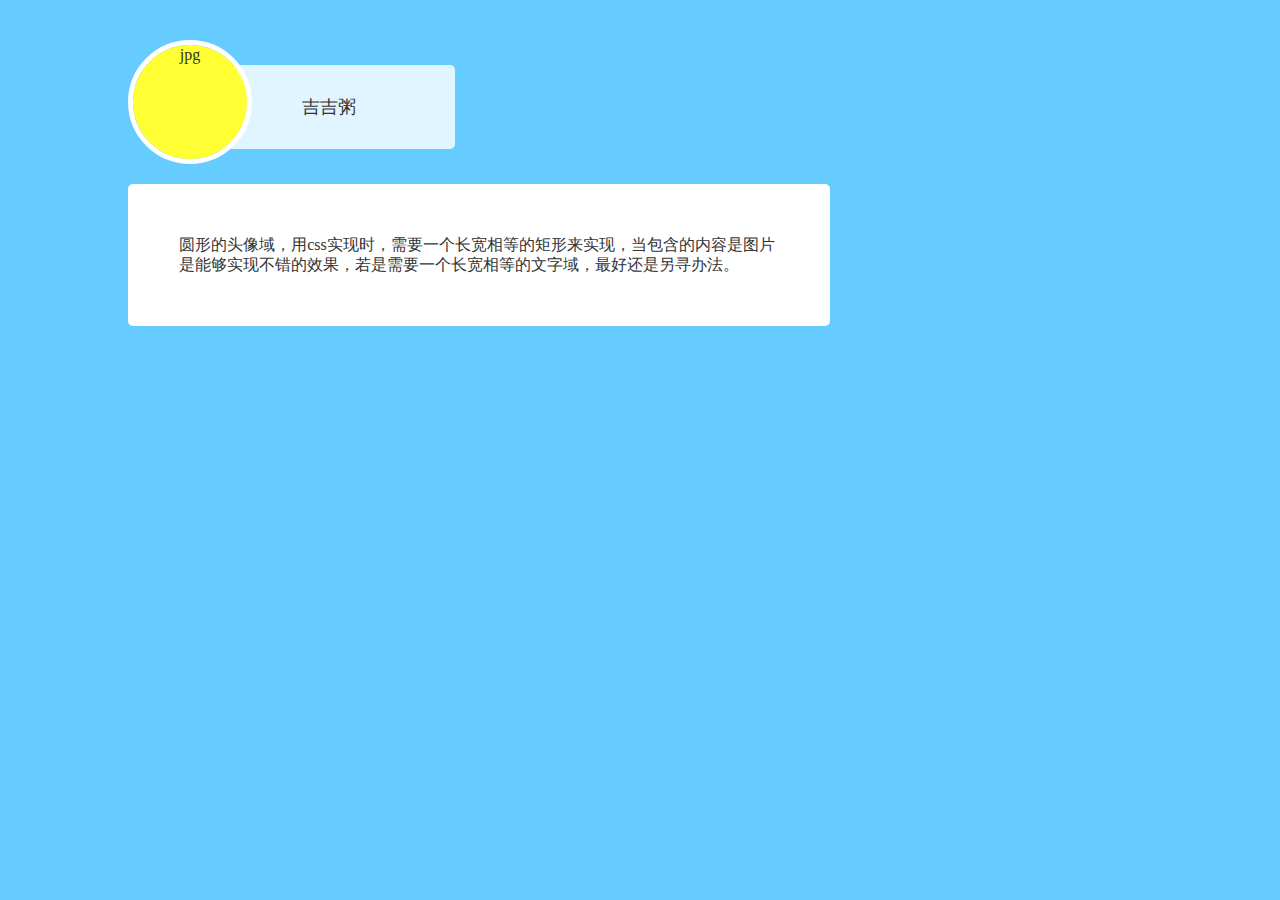
<file: 流式布局/百分比宽高/index.html>
<!DOCTYPE html>
<html>
<head>
    <meta charset="utf-8">
	<title>流式布局中的height</title>
    <link rel="stylesheet" type="text/css" href="style.css">
    <meta name="viewport" content="width=device-width,initail-scale=1.0">
</head>
<body>
    <div class='wrap'>
    	<div class='header'>
    		<div class='box'>
    		    <div class='circle'>
    		        <div class="img">jpg</div>
    		    </div>
    		</div>
    		<div id='stuname'>
    			<div>
                    <p>吉吉粥</p>
               </div>
    		</div>    		
    	</div>
    	<div class="content">
    	    圆形的头像域，用css实现时，需要一个长宽相等的矩形来实现，当包含的内容是图片是能够实现不错的效果，若是需要一个长宽相等的文字域，最好还是另寻办法。
    	</div>
    </div>
</body>
</html>
</file>
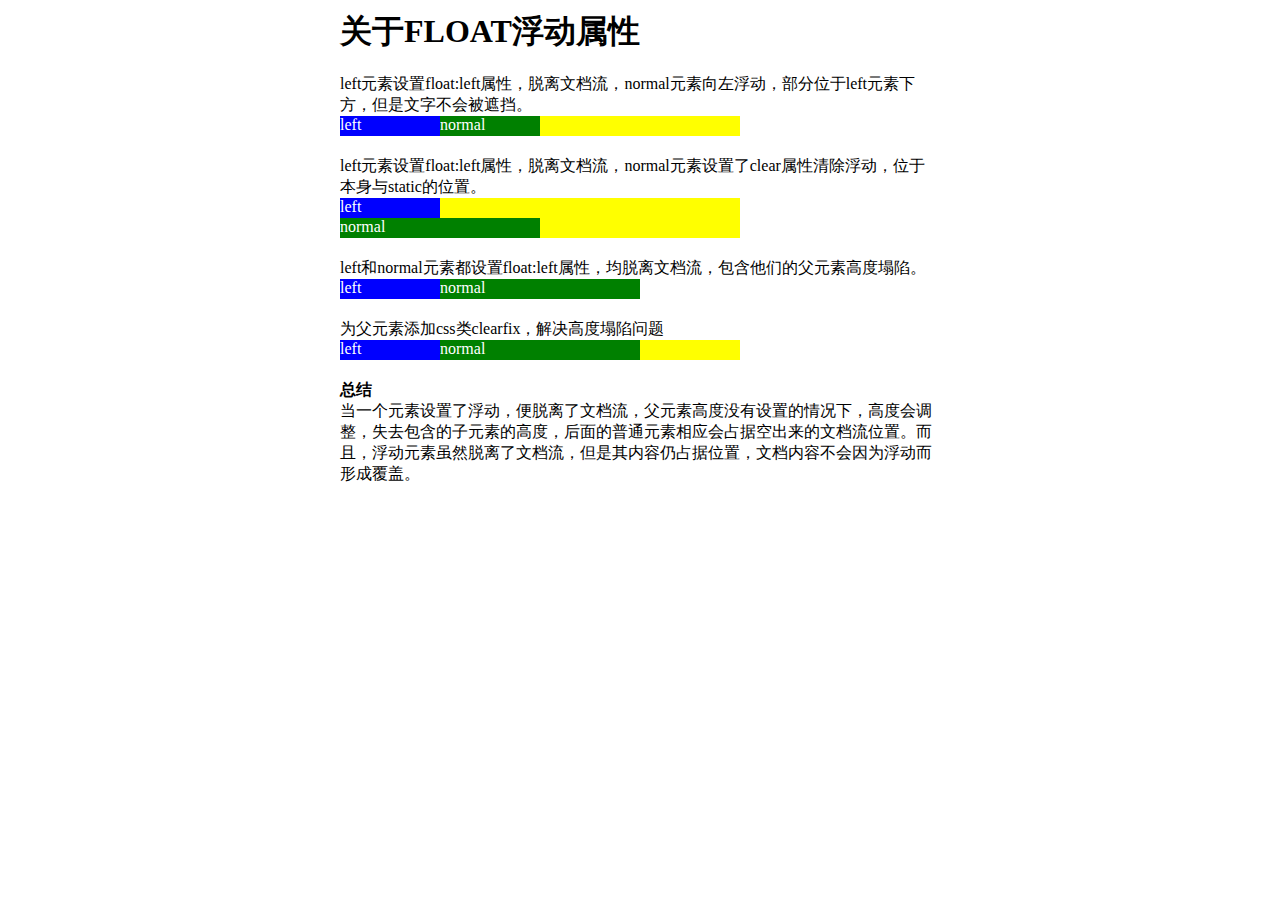
<file: float.html>
<!DOCTYPE html>
<html>
<head>
    <meta charset="utf-8">
	<title>float</title>
	<style>
	    *,body{
	    	margin: 0;
	    	padding: 0;
	    }
	    .wrap{
            width: 600px;
            margin: auto;
            padding:10px 0;
	    }
	    .clear{
	    	/*添加到需要清除浮动的元素上*/
	    	clear: both;
	    	/*display: block;*/
	    	overflow: hidden;
	    }
	    /*------------- @浮动元素的父元素 -------------*/
	    /*解决父元素高度塌陷问题，自适应子元素高度*/
	    .clearfix:after{
	    	content: '';
	    	height: 0; 
	    	display: block;
	    	clear: both;
	    }
	    /*兼容IE6,IE7*/
	    .clearfix{
	    	*zoom:1;
	    }
	    /*------------- @END THIS -------------*/

	    .parent{
	    	width: 400px;
	    	background-color: yellow;
	    	color: #fff;
	    }
	    .childFloat{
	    	width: 100px;
	    	height: 20px;
	    	background-color: blue;
	    }
	    .normal{
	    	width: 200px;
	    	height: 20px;
	    	background-color: green;
	    }
	    section{margin-top: 20px;}
        .left{float: left;}
	</style>
</head>
<body>
<div class="wrap">
    <header>
        <h1>关于FLOAT浮动属性</h1>
    </header>
    <article>
        <section>
    	    <p>left元素设置float:left属性，脱离文档流，normal元素向左浮动，部分位于left元素下方，但是文字不会被遮挡。</p>
            <div class="parent">
            	<div class="childFloat left">left</div>
            	<div class="normal">normal</div>
            </div>
        </section>
        <section>
            <p>left元素设置float:left属性，脱离文档流，normal元素设置了clear属性清除浮动，位于本身与static的位置。</p>
            <div class="parent">
            	<div class="childFloat left">left</div>
            	<div class="normal clear">normal</div>
            </div>
        </section>
        <section class="clearfix">
            <p>left和normal元素都设置float:left属性，均脱离文档流，包含他们的父元素高度塌陷。</p>
            <div class="parent">
            	<div class="childFloat left">left</div>
            	<div class="normal left">normal</div>
            </div>
        </section>
        <section>
            <p class="clear">为父元素添加css类clearfix，解决高度塌陷问题</p>
            <div class="parent clearfix">
            	<div class="childFloat left">left</div>
            	<div class="normal left">normal</div>
            </div>
        </section>
        <section>
            <h4>总结</h4>
            <p>当一个元素设置了浮动，便脱离了文档流，父元素高度没有设置的情况下，高度会调整，失去包含的子元素的高度，后面的普通元素相应会占据空出来的文档流位置。而且，浮动元素虽然脱离了文档流，但是其内容仍占据位置，文档内容不会因为浮动而形成覆盖。</p>
        </section>
    </article>
    
</div>
    
</body>
</html>
</file>
<file: 流式布局/百分比宽高/style.css>
/*- @reset style 
------------------------------------------------*/
*{
	padding: 0;
	margin: 0;
}
/*- @公共样式
------------------------------------------------*/
body{
	width: 100%;
	height: 100%;
	font-family: Microsoft YaHei,STXihei,SimHei;
	font-size: 16px;
	color:#333;
	line-height: 20px;
	background-color: #66CCFF;
}
.wrap{
	width: 80%;
	margin: 30px auto;
}
.header{
	width: 100%;
	max-width: 380px;  /* 最大宽度，较好的显示效果*/
	padding: 10px 0;
	height: auto;
	text-align: center;
	position: relative;
}
.content{
	width: 90%;
	max-width: 600px;
	background-color: #fff;
	border-radius: 5px;
	padding: 5%;
}
/*- @用百分比指定div宽高相等
-------------------------------------------------*/
.box{
	width: 30%;    /*指定你需要的宽度*/
	z-index: 101;
	position: absolute;
}
.circle{
	width: 100%;                /*宽度与box宽度相同*/
	height: 0;                  /*高度要设置为0*/
	padding-bottom: 100%;       /*用padding填充高度 =width*/
	position: relative;         
	border:5px solid #ffffff;
	-moz-border-radius:50%;
	-webkit-border-radius:50%;
	border-radius: 50%;
	overflow: hidden;	
}
.img{
    width: 100%;    /*填充满circle域 */
    height: 100%;    /*填充满circle域 */
    background-color:  #ffff33;
    position: absolute;
	/*top:0;
	left: 0;*/
}
/*以下无关*/
#stuname{
	width: 66%;
	margin-left: 20%;
}
#stuname div{
	width: 100%;
	margin: 10% 0;
	height: 0;
	padding-bottom: 33.33%;
	position: relative;
	background-color: rgb(255,255,255);
	background-color: rgba(255,255,255,0.8);	
	border-radius: 5px;
}
#stuname p{
	width: 100%;
	font-size: 18px;
	line-height: 18px;
	position: absolute;
	top:50%;
	margin-top: -9px;
}
</file>
